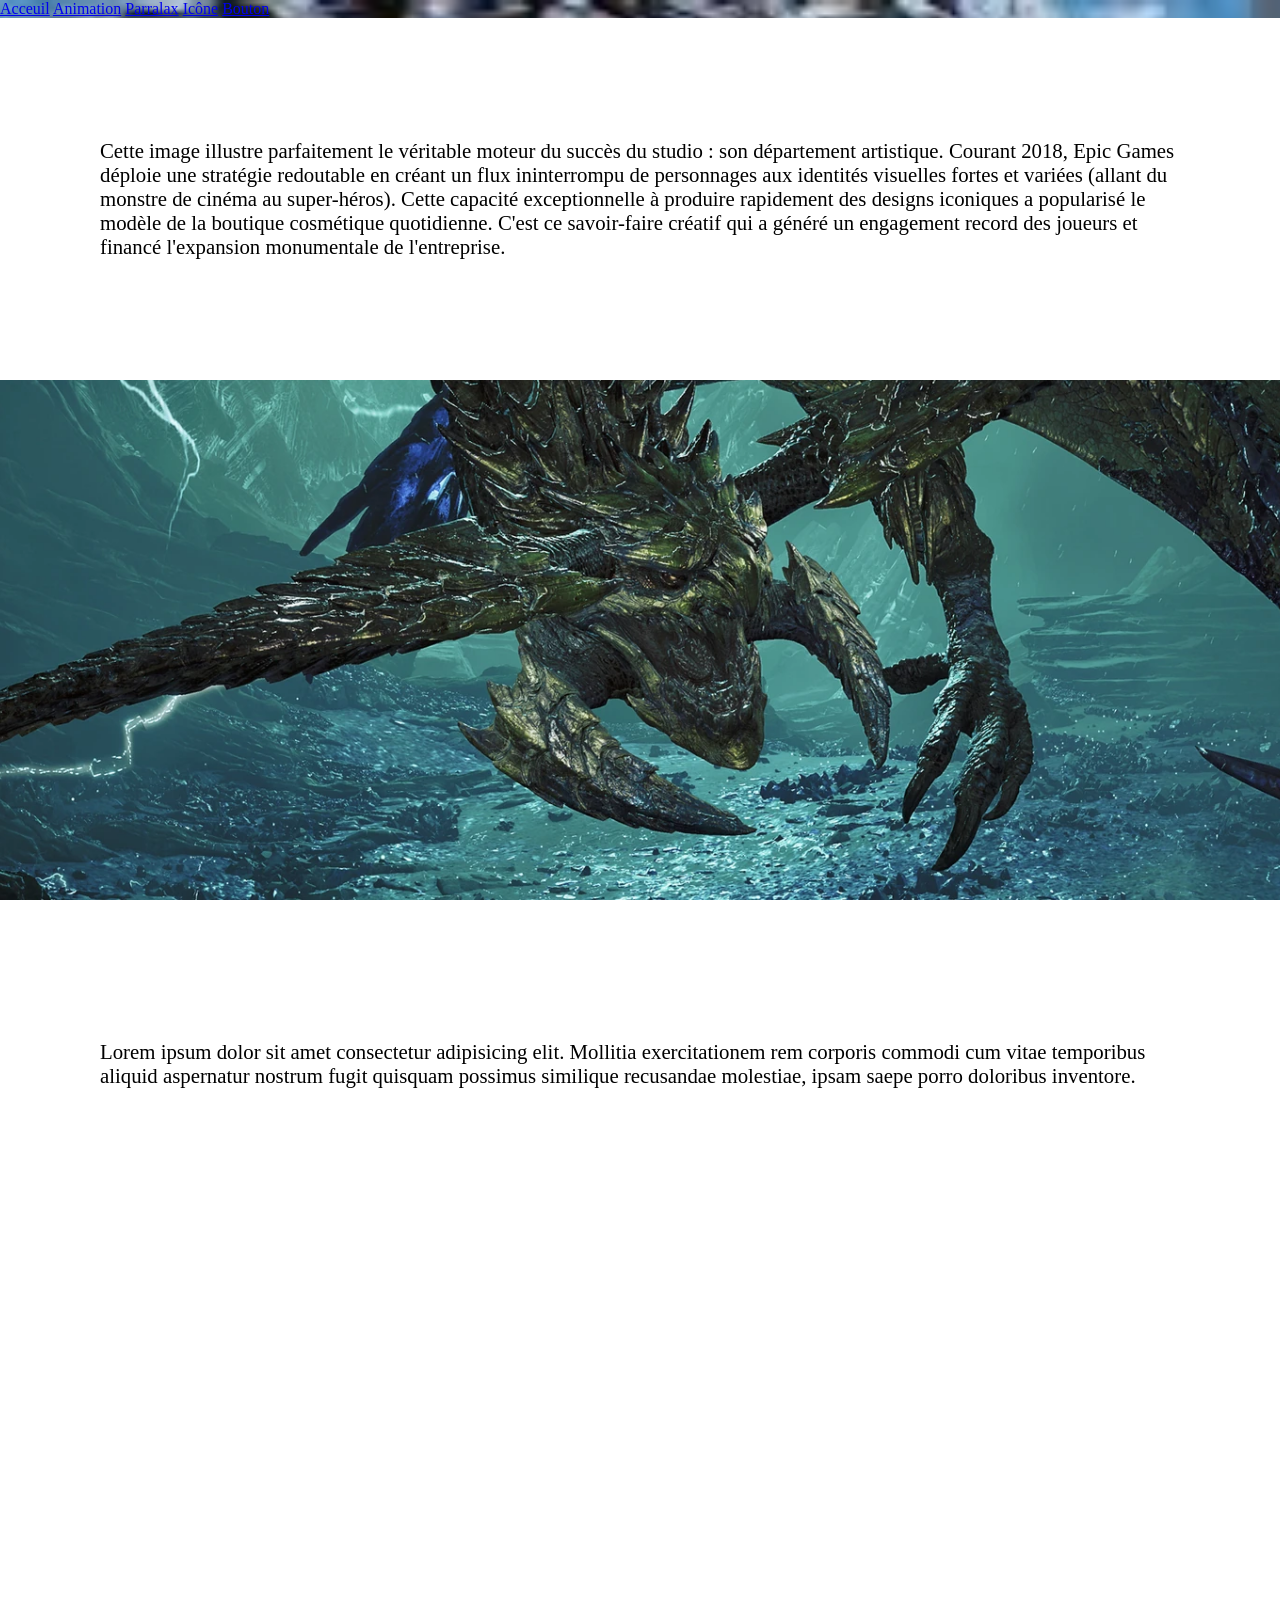
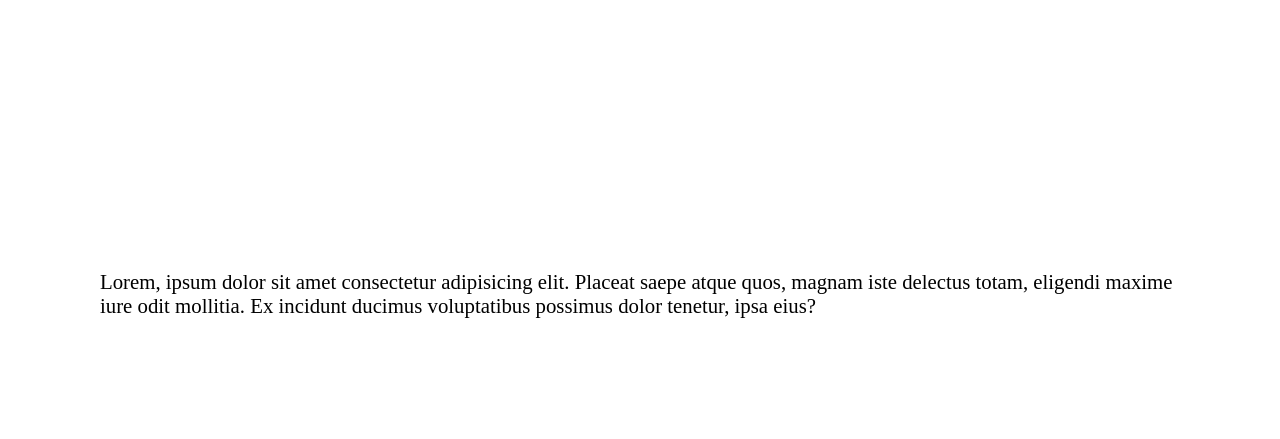
<file: page/monstre - Parallax.html>
<!DOCTYPE html>
<html>
    <head>
        <meta charset="UTF-8">
        <meta name="author" content="Bilel Bouamar">
        <link rel="stylesheet" href="../style/style.css">
        <meta name="viewport" content="width=device-width, initial-scale=1.0">
    </head>
    <body class="background-acceuil">
            <div class="barre">
                <nav class="main-nav">               
                            <a href="../index.html">Acceuil</a>
                            <a href="animation.html">Animation</a>
                            <a href="monstre - Parallax.html.html">Parralax</a>
                            <a href="icones.html">Icône</a>
                            <a href="bouton.html">Bouton</a>
                </nav>
            </div>

            <section class="slide_debut"></section>
            <section class="contenue">
                <p>
                    Cette image illustre parfaitement le véritable moteur du succès du studio : son département artistique. Courant 2018, Epic Games déploie une stratégie redoutable en créant un flux ininterrompu de personnages aux identités visuelles fortes et variées (allant du monstre de cinéma au super-héros). Cette capacité exceptionnelle à produire rapidement des designs iconiques a popularisé le modèle de la boutique cosmétique quotidienne. C'est ce savoir-faire créatif qui a généré un engagement record des joueurs et financé l'expansion monumentale de l'entreprise.
                </p>
            </section>

            <section class="parallax" style="background-image: url(../image/parralax/reydau.png);"></section>
            <section class="contenue">
                <p>
                    Lorem ipsum dolor sit amet consectetur adipisicing elit. Mollitia exercitationem rem corporis commodi cum vitae temporibus aliquid aspernatur nostrum fugit quisquam possimus similique recusandae molestiae, ipsam saepe porro doloribus inventore.
                </p>
            </section>

            <section class="parallax" style="background-image: url(../image/parralax/arkveld.png);"></section>
            <section class="contenue">
                <p>
                    Lorem, ipsum dolor sit amet consectetur adipisicing elit. Placeat saepe atque quos, magnam iste delectus totam, eligendi maxime iure odit mollitia. Ex incidunt ducimus voluptatibus possimus dolor tenetur, ipsa eius?
                </p>
            </section>

    </body>
</file>
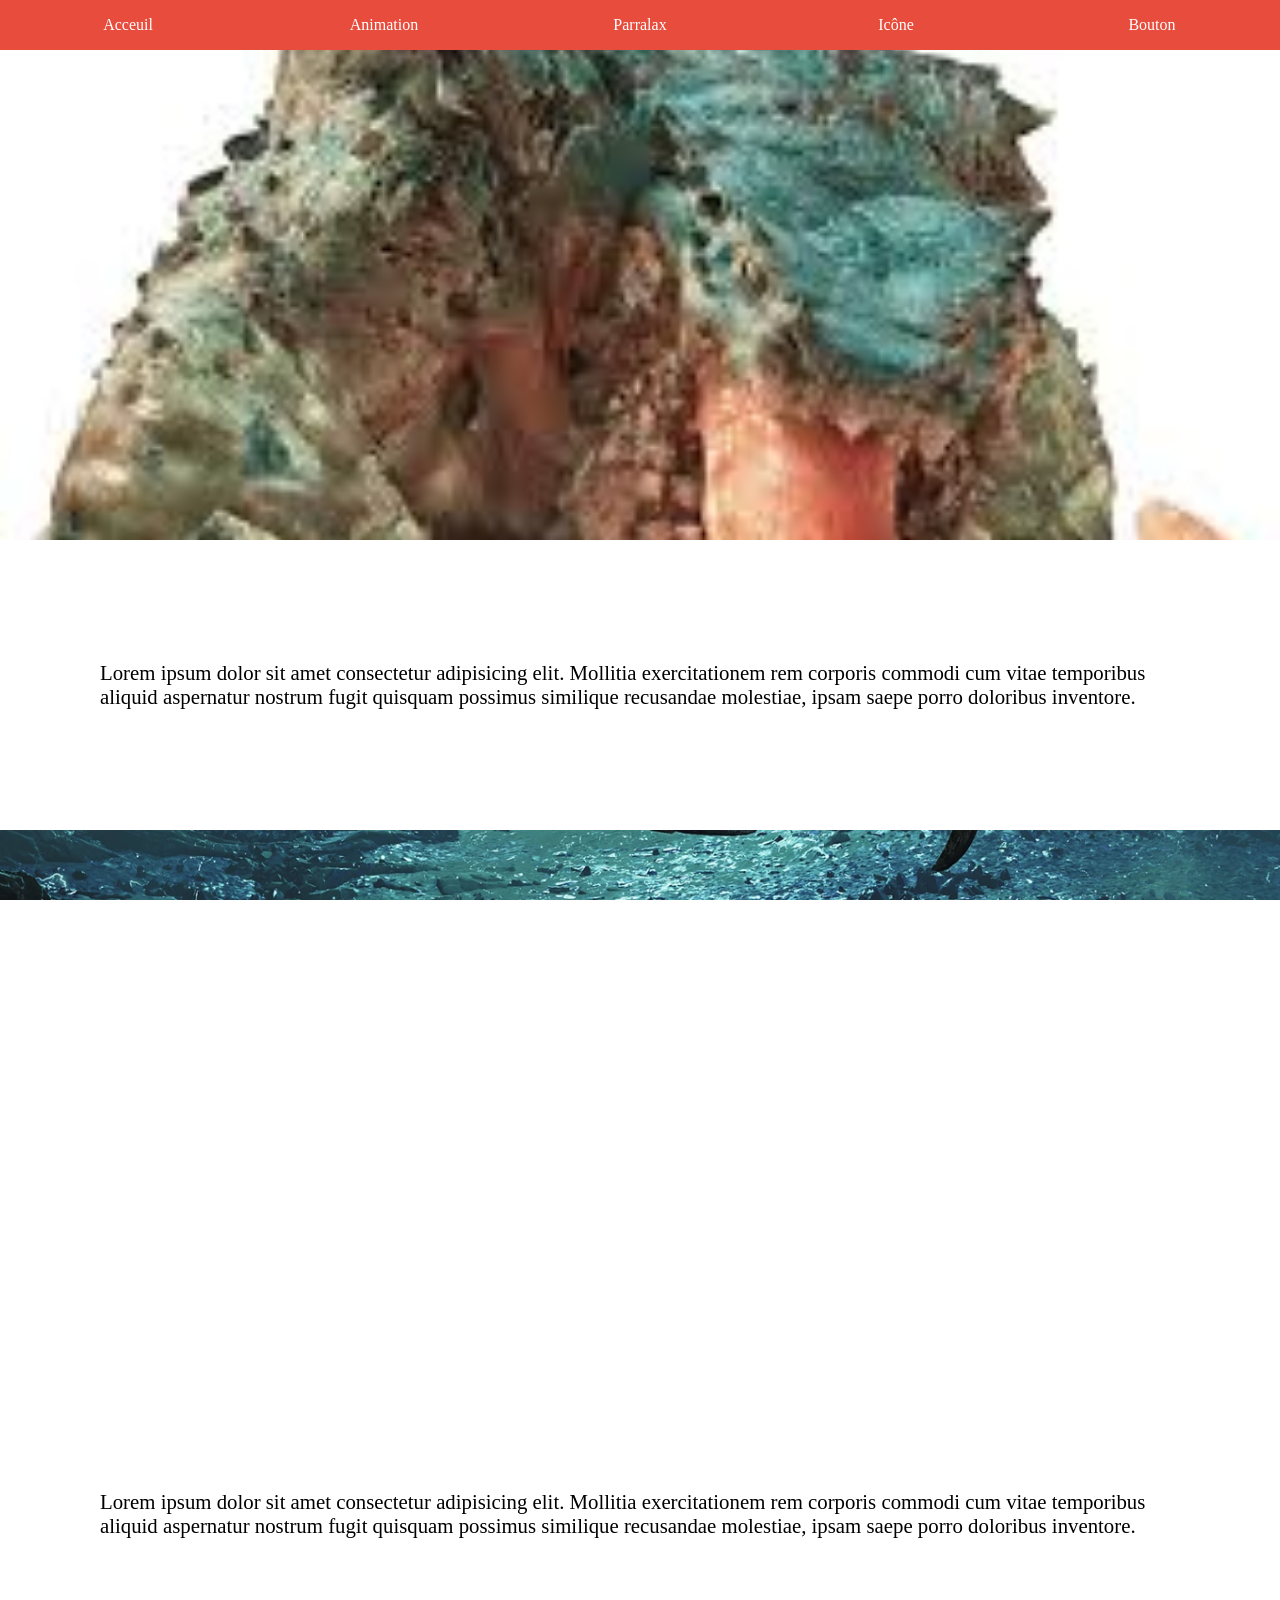
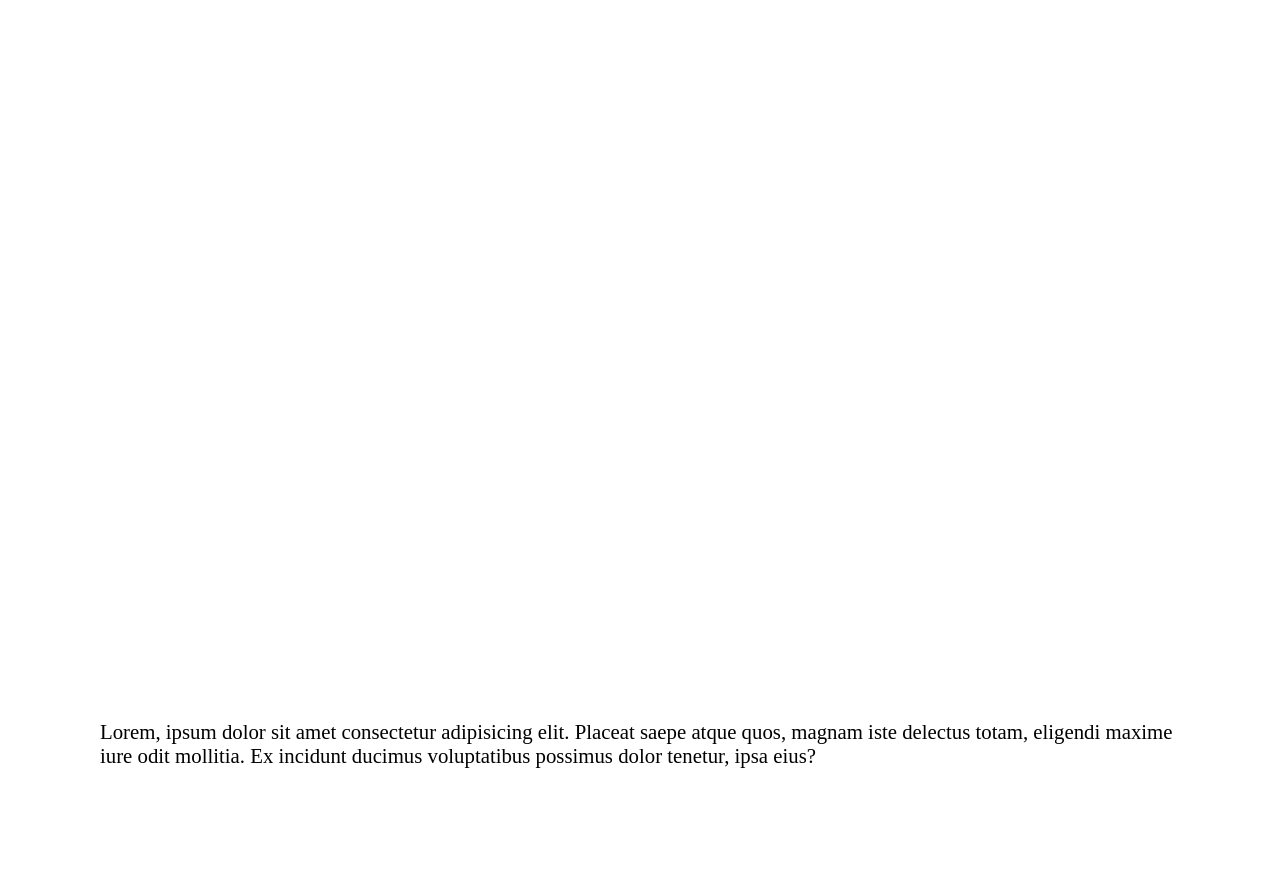
<file: page/parallaxe.html>
<!DOCTYPE html>
<html>
    <head>
        <meta charset="UTF-8">
        <meta name="author" content="Bilel Bouamar">
        <link rel="stylesheet" href="../style/style.css">
        <meta name="viewport" content="width=device-width, initial-scale=1.0">
    <style>
        body{
			cursor: url("../image/bouton/sword.png"), pointer;
		}
    </style>        
    </head>
    <body>
        <nav class="main-nav">
            <div>
                <div class="rubrique">      
                    <a href="../index.html">Acceuil</a>
                </div>
                <div class="rubrique">
                    <a href="animation.html">Animation</a>
                </div>
                <div class="rubrique">
                    <a href="parallaxe.html">Parralax</a>
                </div>
                <div class="rubrique">
                    <a href="icones.html">Icône</a>
                </div>
                <div class="rubrique">
                    <a href="bouton_css.html">Bouton</a>
                </div>
            </div>
        </nav>

        <section class="parallax" style="background-image: url(../image/parralax/chatacabra.jpg);"></section>
        <section class="contenue">
            <p>
                Lorem ipsum dolor sit amet consectetur adipisicing elit. Mollitia exercitationem rem corporis commodi cum vitae temporibus aliquid aspernatur nostrum fugit quisquam possimus similique recusandae molestiae, ipsam saepe porro doloribus inventore.
            </p>
        </section>

        <section class="parallax" style="background-image: url(../image/parralax/reydau.png);"></section>
        <section class="contenue">
            <p>
                Lorem ipsum dolor sit amet consectetur adipisicing elit. Mollitia exercitationem rem corporis commodi cum vitae temporibus aliquid aspernatur nostrum fugit quisquam possimus similique recusandae molestiae, ipsam saepe porro doloribus inventore.
            </p>
        </section>

        <section class="parallax" style="background-image: url(../image/parralax/arkveld.png);"></section>
        <section class="contenue">
            <p>
                Lorem, ipsum dolor sit amet consectetur adipisicing elit. Placeat saepe atque quos, magnam iste delectus totam, eligendi maxime iure odit mollitia. Ex incidunt ducimus voluptatibus possimus dolor tenetur, ipsa eius?
            </p>
        </section>

    </body>
</file>
<file: style/style.css>
*{
    box-sizing: border-box;
}
nav{
  position: relative;
  z-index: 100;
}


.rubrique > a{
	color: black;
	text-decoration:none;
}

.main_nav{
	border-spacing:-0px;
} 

.main_nav{
	width:101%;
	display:table;
}

.rubrique:hover > a{
	color:black;
	font-weight:bold;
	text-decoration:none;
}

.rubrique:hover{
	opacity:1;
	background-color:#C4342D;
	visibility:visible;
	/* top:50px; */
}

.main_nav a{
	text-decoration:none;
	width:100%;
	display:table-cell;
	vertical-align:middle;
	height:50px;
	text-align:center;
	-webkit-transition:all 0.25s ease;
	-moz-transition:all 0.25s ease;
	-ms-transition:all 0.25s ease;
	-o-transition:all 0.25s ease;
	transition:all 0.25s ease;
}


.rubrique > a{
	color:#FFFFFF;
	text-decoration:none;
  vertical-align: middle;
  display: table-cell;
}

.rubrique{
	background-color:#E74C3C;
	float:left;
	position:relative;
	width:20%;
	text-align:center;
	display:table;
  height: 50px;
}

.main_nav{
	position:relative;
    -webkit-box-shadow:0 1px 4px rgba(0, 0, 0, 0.3), 0 0 40px rgba(0, 0, 0, 0.1) inset;
       -moz-box-shadow:0 1px 4px rgba(0, 0, 0, 0.3), 0 0 40px rgba(0, 0, 0, 0.1) inset;
            box-shadow:0 1px 4px rgba(0, 0, 0, 0.3), 0 0 40px rgba(0, 0, 0, 0.1) inset;
}
.main_nav:before, .main_nav:after
{
    content:"";
    position:absolute;
    z-index:-1;
    -webkit-box-shadow:0 0 20px rgba(0,0,0,0.8);
    -moz-box-shadow:0 0 20px rgba(0,0,0,0.8);
    box-shadow:0 0 20px rgba(0,0,0,0.8);
    top:50%;
    bottom:0;
    left:10px;
    right:10px;
    -moz-border-radius:100px / 10px;
    border-radius:100px / 10px;
}
.main_nav:after
{
    right:10px;
    left:auto;
    -webkit-transform:skew(8deg) rotate(3deg);
       -moz-transform:skew(8deg) rotate(3deg);
        -ms-transform:skew(8deg) rotate(3deg);
         -o-transform:skew(8deg) rotate(3deg);
            transform:skew(8deg) rotate(3deg);
}

/*bouton */

.btn-5 {
  width: 150px;
  height: 50px;
  line-height: 42px;
  padding: 0;
  border: none;
  background: rgb(255,27,0);
  background: linear-gradient(0deg, rgba(255,27,0,1) 0%, rgba(251,75,2,1) 100%);
  margin-top: 100px;
}
.btn-5:hover {
  color: #f0094a;
  background: transparent;
   box-shadow:none;
}
.btn-5:before,
.btn-5:after{
  content:'';
  position:absolute;
  top:0;
  right:0;
  height:2px;
  width:0;
  background: #f0094a;
  box-shadow:
   -1px -1px 5px 0px #fff,
   7px 7px 20px 0px #0003,
   4px 4px 5px 0px #0002;
  transition:400ms ease all;
}
.btn-5:after{
  right:inherit;
  top:inherit;
  left:0;
  bottom:0;
}
.btn-5:hover:before,
.btn-5:hover:after{
  width:100%;
  transition:800ms ease all;
}

.frame {
  width: 90%;
  margin: auto;
  text-align: center;
  place-self: center;
  position: relative;
}
button {
  margin: 20px;
}
.custom-btn {
  width: 150px;
  height: 50px;
  color: #fff;
  border-radius: 5px;
  padding: 10px 25px;
  font-family: 'Lato', sans-serif;
  font-weight: 500;
  background: transparent;
  cursor: pointer;
  transition: all 0.3s ease;
  position: relative;
  display: inline-block;
   box-shadow:inset 2px 2px 2px 0px rgba(255,255,255,.5),
   7px 7px 20px 0px rgba(0,0,0,.1),
   4px 4px 5px 0px rgba(0,0,0,.1);
  outline: none;
}


/* le corps de la page ne général */
body{
    margin: 0;
    color: white;
    padding: 0;
}

/*effet parallax */

.parallax {
    height: 60vh;
    background-size: cover;
    background-position: center;
    background-attachment: fixed;
}

.contenue{
    display: flex;
    background-color: white;
    flex-direction: column;
    padding: 50px;
    align-items: center;
    justify-content: center;
}
.contenue p{
    padding: 50px;
    align-items: center;
    font-size: 1.3rem;
    color: black;
}
/* background image */

.background-acceuil{
    background-image: url("../image/acceuil/background.jpg");
    background-position: center;
    background-attachment: fixed;
    background-size: cover;
}

/* image animation*/

.animation{
  width: 90%;
  margin: auto;
  text-align: center;
  place-self: center;
  position: relative;
}
span {

  	font: 700 4em/1 "Oswald", sans-serif;
  	letter-spacing: 0;
  	padding: .25em 0 .325em;
	  display: block;
  	text-shadow: 0 0 80px rgba(255,255,255,.5);

/* Clip Background Image */

	  background: url(https://i.ibb.co/RDTnNrT/animated-text-fill.png) repeat-y;
	  -webkit-background-clip: text;
	  background-clip: text;

/* Animate Background Image */

	  -webkit-text-fill-color: transparent;
	  -webkit-animation: aitf 80s linear infinite;

/* Activate hardware acceleration for smoother animations */

	  -webkit-transform: translate3d(0,0,0);
	  -webkit-backface-visibility: hidden;

  }

/* Animate Background Image */

@-webkit-keyframes aitf {
	0% { background-position: 0% 50%; }
	100% { background-position: 100% 50%; }
}

/* icone */
.bureau{
	width:100%;
	height:100%;
	position:relative;
}
.icone{
  position: relative;
  z-index: 5;
  left: 50%;
}
</file>
